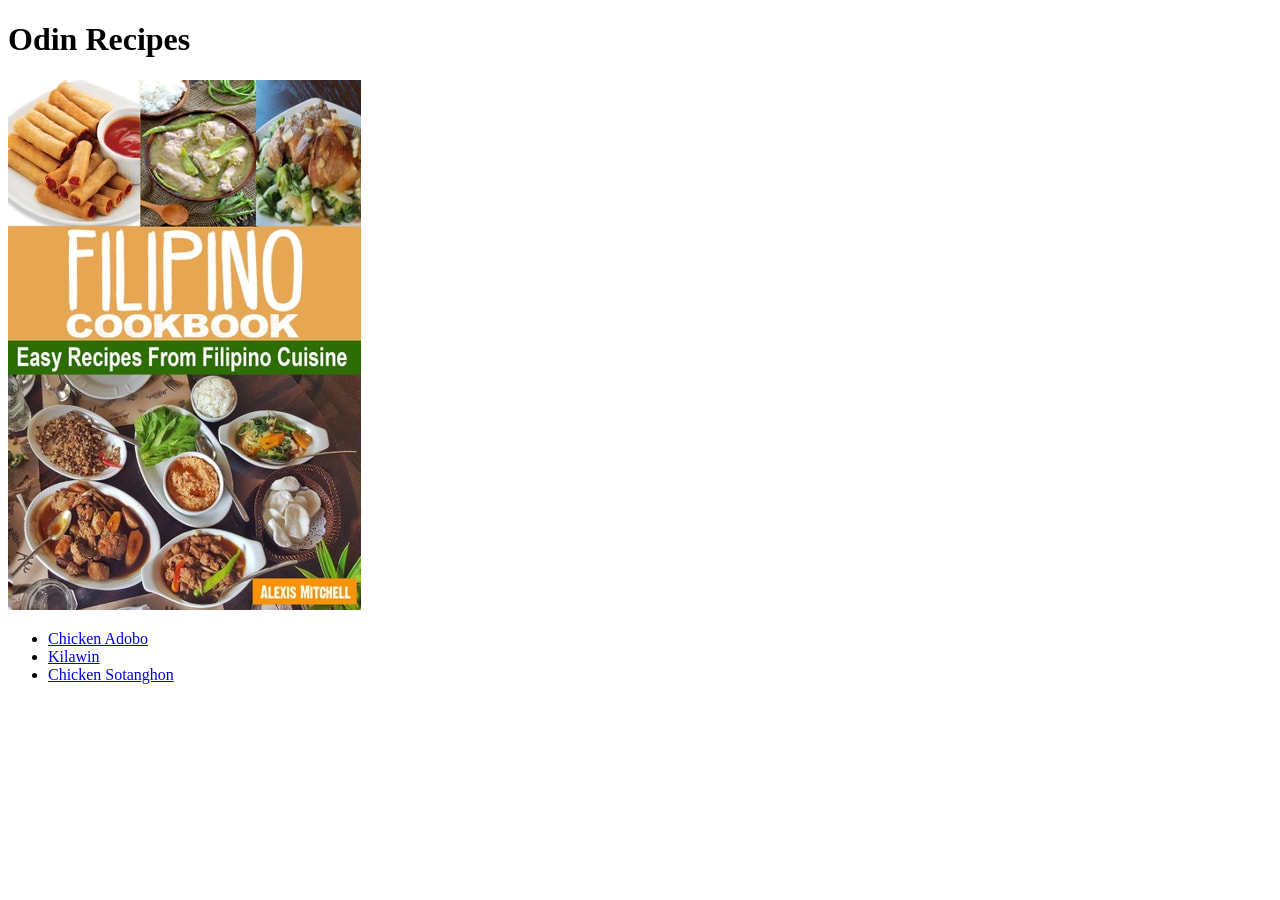
<file: index.html>
<!DOCTYPE html>
<html lang="en">
<head>
    <meta charset="UTF-8">
    <meta name="viewport" content="width=device-width, initial-scale=1.0">
    <title>Home</title>
</head>
<body>
    <h1>Odin Recipes</h1>
    <img src="./images/cookbook.jpg" alt="A picture of a cookbook">
    <ul>
    <li><a href="./recipes/adobo.html">Chicken Adobo</a></li>
    <li><a href="./recipes/kilawin.html">Kilawin</a></li>
    <li><a href="./recipes/sotanghon.html">Chicken Sotanghon</a></li>
    </ul>
</body>
</html>
</file>
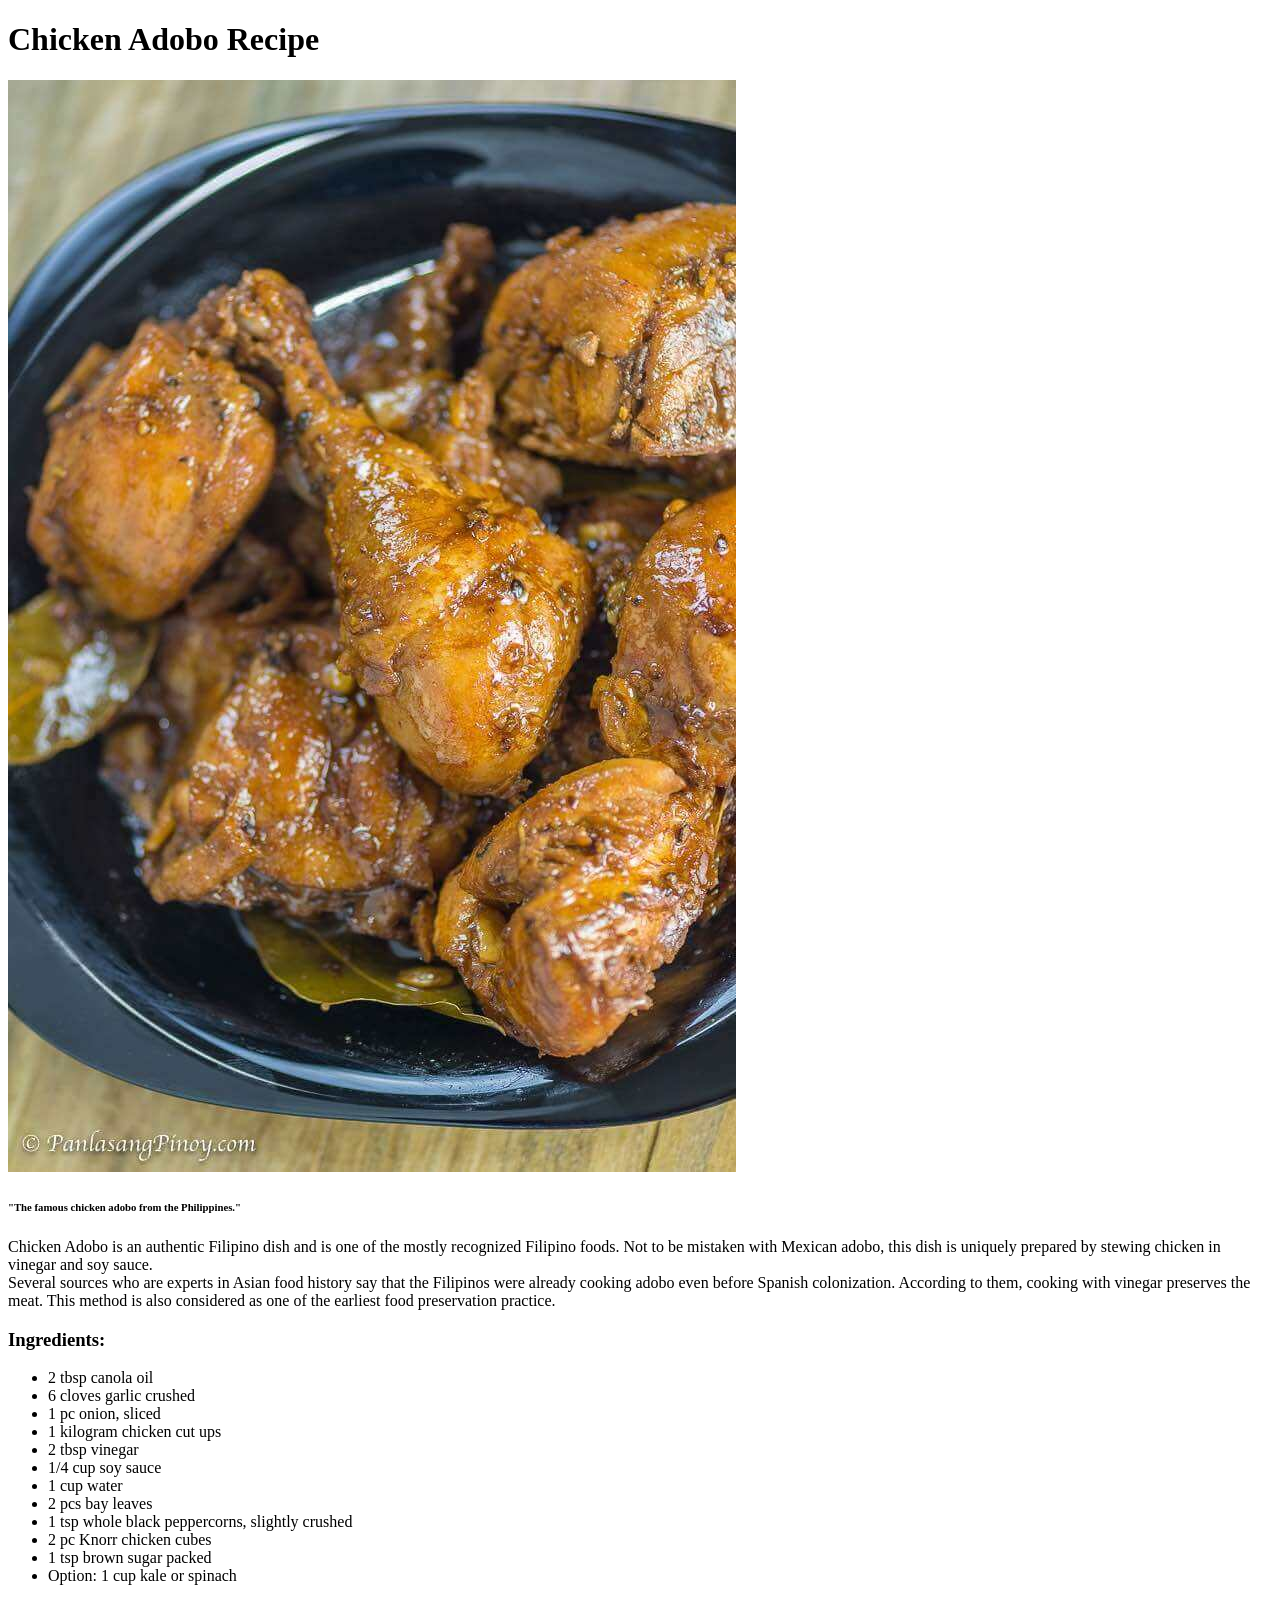
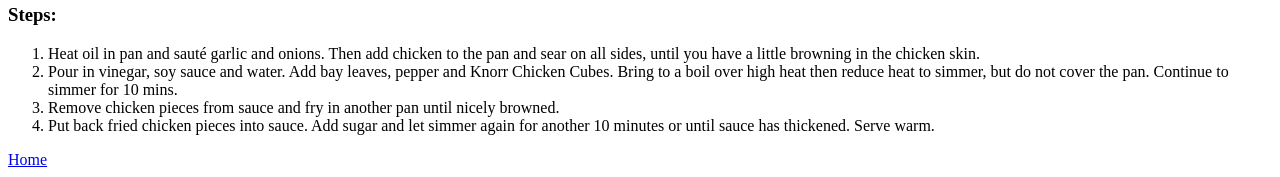
<file: recipes/adobo.html>
<!DOCTYPE html>
<html lang="en">
<head>
    <meta charset="UTF-8">
    <meta name="viewport" content="width=device-width, initial-scale=1.0">
    <title>Chicken Adobo</title>
</head>
<body>
    <h1>Chicken Adobo Recipe</h1>
    <img src="../images/adobo.jpg" alt="Delicous chicken adobo"/>
    <h6>"The famous chicken adobo from the Philippines."</h6>
    <p>Chicken Adobo is an authentic Filipino dish and is one of the mostly recognized Filipino foods. Not to be mistaken with Mexican adobo, this dish is uniquely prepared by stewing chicken in vinegar and soy sauce.</br>
    Several sources who are experts in Asian food history say that the Filipinos were already cooking adobo even before Spanish colonization. According to them, cooking with vinegar preserves the meat. This method is also considered as one of the earliest food preservation practice.    
    </p>
    <h3>Ingredients:</h3>
    <ul>
        <li>2 tbsp canola oil</li>
        <li>6 cloves garlic crushed</li>
        <li>1 pc onion, sliced</li>
        <li>1 kilogram chicken cut ups</li>
        <li>2 tbsp vinegar</li>
        <li>1/4 cup soy sauce</li>
        <li>1 cup water</li>
        <li>2 pcs bay leaves</li>
        <li>1 tsp whole black peppercorns, slightly crushed</li>
        <li>2 pc Knorr chicken cubes
        </li>
        <li>1 tsp brown sugar packed</li>
        <li>Option: 1 cup kale or spinach</li>
    </ul>

    <h3>Steps:</h3>
    <ol>
        <li>Heat oil in pan and sauté garlic and onions. Then add chicken to the pan and sear on all sides, until you have a little browning in the chicken skin.</li>
        <li>Pour in vinegar, soy sauce and water. Add bay leaves, pepper and Knorr Chicken Cubes. Bring to a boil over high heat then reduce heat to simmer, but do not cover the pan. Continue to simmer for 10 mins.</li>
        <li>Remove chicken pieces from sauce and fry in another pan until nicely browned.
        </li>
        <li>Put back fried chicken pieces into sauce. Add sugar and let simmer again for another 10 minutes or until sauce has thickened. Serve warm.</li>
    </ol>

    <a href="../index.html">Home</a>
</body>
</html>
</file>
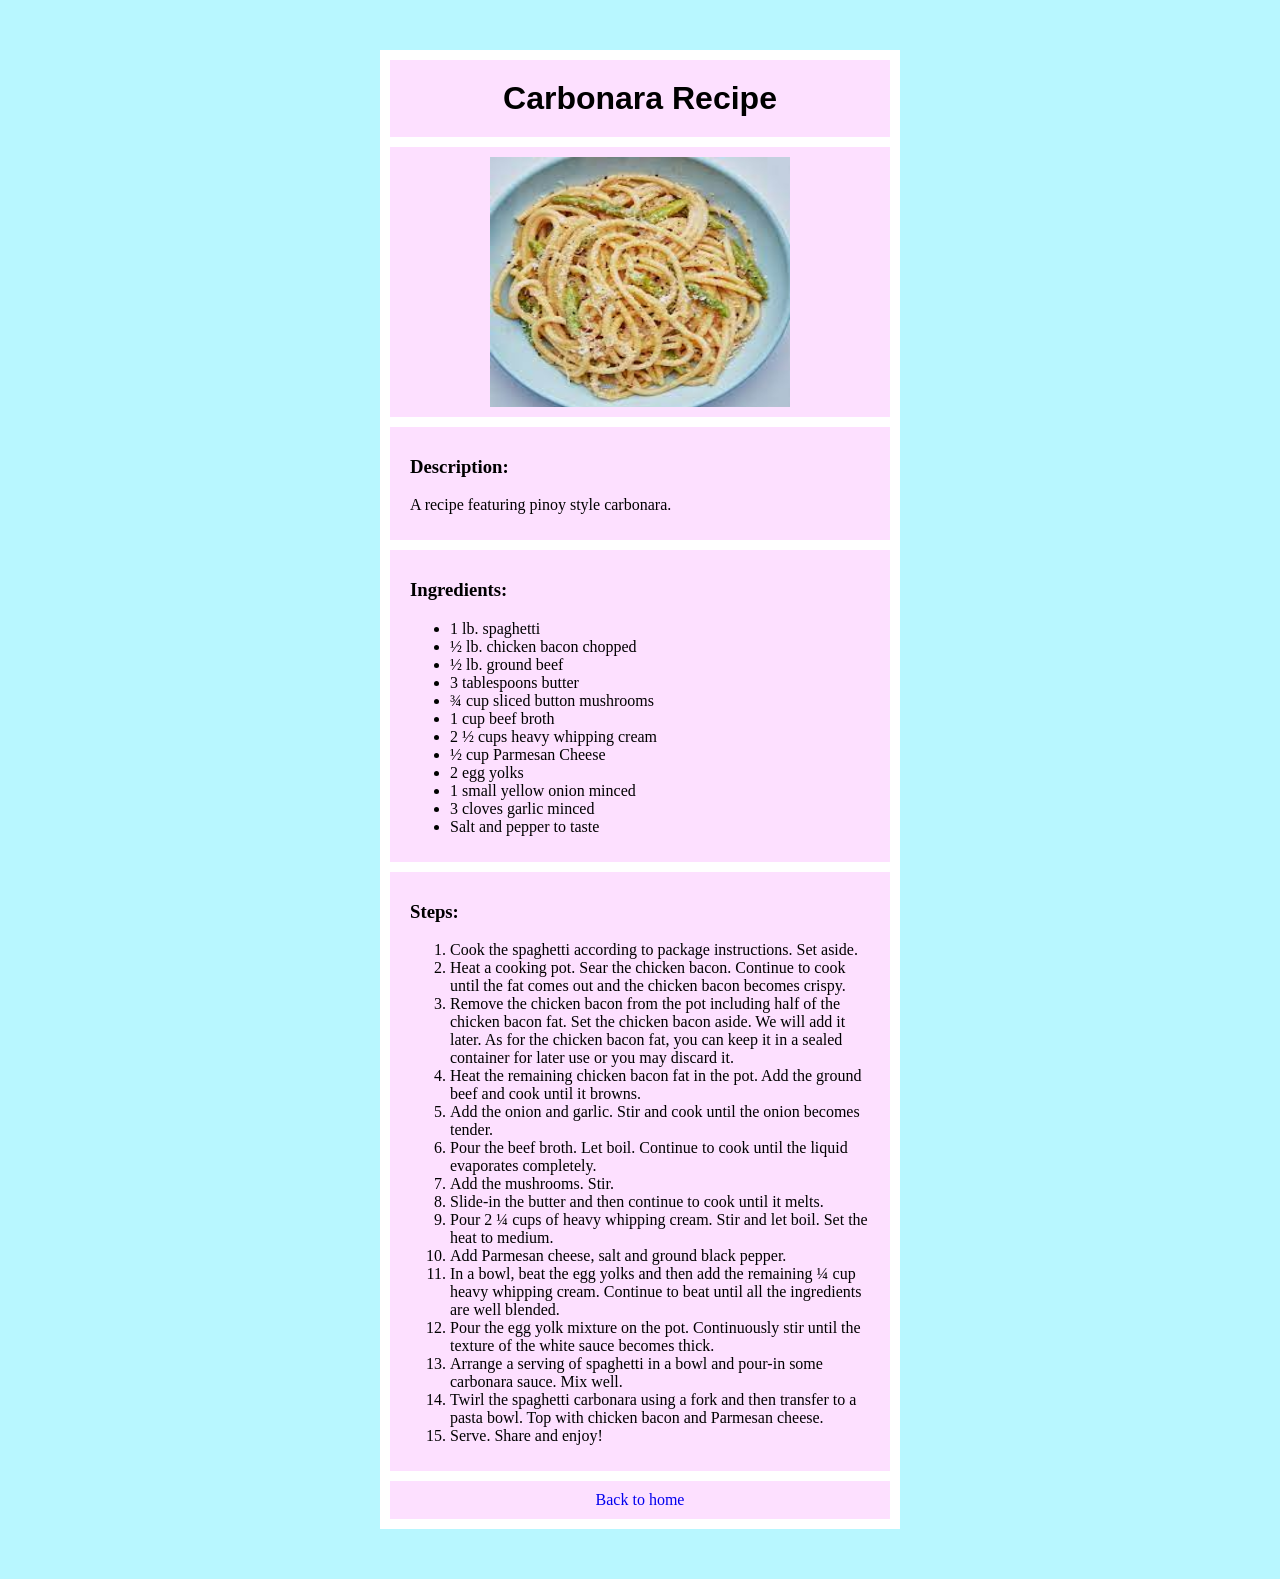
<file: recipes/carbonara.html>
<!DOCTYPE html>
<html>
	<head>
		<meta charset="UTF-8">
		<title>Carbonara</title>
		<link rel="stylesheet" href="carbonara.css">
	</head>
	
	<body>
		<div id="container">		
			<h1 id="title">Carbonara Recipe</h1>
			<div id="img-container">
				<img id="img" src="carbonara.jpeg" alt="a picture of carbonara" height="300" width="300">
			</div>
			<div class="containers">			
				<h3>Description:</h3>
				<p>A recipe featuring pinoy style carbonara.</p>
			</div>
			<div class="containers">	
				<h3>Ingredients:</h3>
				<ul>
						<li>1 lb. spaghetti</li>
						<li>½ lb. chicken bacon chopped</li>
						<li>½ lb. ground beef</li>
						<li>3 tablespoons butter</li>
						<li>¾ cup sliced button mushrooms</li>
						<li>1 cup beef broth</li>
						<li>2 ½ cups heavy whipping cream</li>
						<li>½ cup Parmesan Cheese</li>
						<li>2 egg yolks</li>
						<li>1 small yellow onion minced</li>
						<li>3 cloves garlic minced</li>
						<li>Salt and pepper to taste</li>		
				</ul>
			</div>
			<div class="containers">	
				<h3>Steps:</h3>
				<ol>
						<li>Cook the spaghetti according to package instructions. Set aside.</li>
						<li>Heat a cooking pot. Sear the chicken bacon. Continue to cook until the fat comes out and the chicken bacon becomes crispy.</li>
						<li>Remove the chicken bacon from the pot including half of the chicken bacon fat. Set the chicken bacon aside. We will add it later. As for the chicken bacon fat, you can keep it in a sealed container for later use or you may discard it.</li>
						<li>Heat the remaining chicken bacon fat in the pot. Add the ground beef and cook until it browns.</li>
						<li>Add the onion and garlic. Stir and cook until the onion becomes tender.</li>
						<li>Pour the beef broth. Let boil. Continue to cook until the liquid evaporates completely.</li>
						<li>Add the mushrooms. Stir.</li>
						<li>Slide-in the butter and then continue to cook until it melts.</li>
						<li>Pour 2 ¼ cups of heavy whipping cream. Stir and let boil. Set the heat to medium.</li>
						<li>Add Parmesan cheese, salt and ground black pepper.</li>
						<li>In a bowl, beat the egg yolks and then add the remaining ¼ cup heavy whipping cream. Continue to beat until all the ingredients are well blended.</li>
						<li>Pour the egg yolk mixture on the pot. Continuously stir until the texture of the white sauce becomes thick.</li>
						<li>Arrange a serving of spaghetti in a bowl and pour-in some carbonara sauce. Mix well.</li>
						<li>Twirl the spaghetti carbonara using a fork and then transfer to a pasta bowl. Top with chicken bacon and Parmesan cheese.</li>
						<li>Serve. Share and enjoy!		</li>
				</ol>
			</div>
		
				<div id="link"><a href="../index.html">Back to home</a></div>
		</div>
	</body>
</html>
</file>
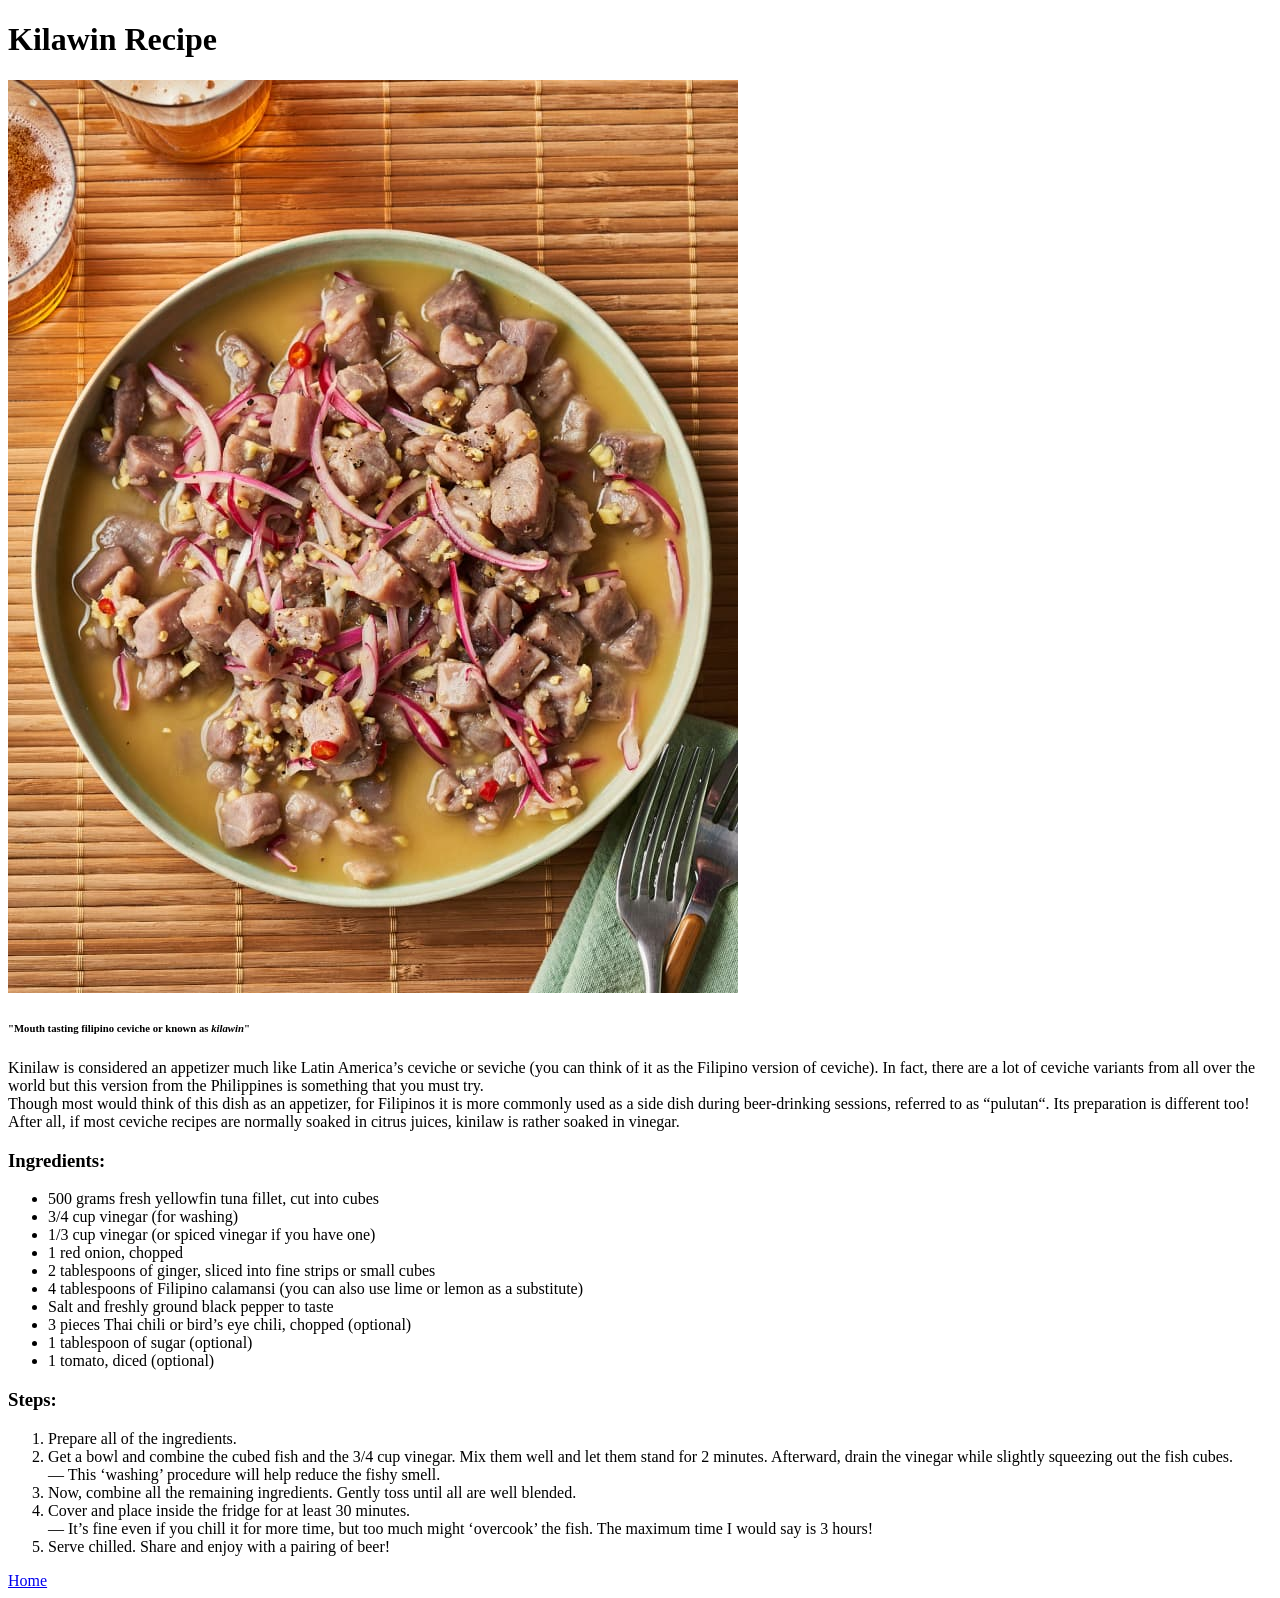
<file: recipes/kilawin.html>
<!DOCTYPE html>
<html lang="en">
<head>
    <meta charset="UTF-8">
    <meta name="viewport" content="width=device-width, initial-scale=1.0">
    <title>Kilawin</title>
</head>
<body>
    <h1>Kilawin Recipe</h1>
    <img src="../images/kilawin.jpeg" alt="Delicious picture of kilawin">
    <h6>"Mouth tasting filipino ceviche or known as <i>kilawin</i>"</h6>
    <p>Kinilaw is considered an appetizer much like Latin America’s ceviche or seviche (you can think of it as the Filipino version of ceviche). In fact, there are a lot of ceviche variants from all over the world but this version from the Philippines is something that you must try.<br/>
  Though most would think of this dish as an appetizer, for Filipinos it is more commonly used as a side dish during beer-drinking sessions, referred to as “pulutan“. Its preparation is different too! After all, if most ceviche recipes are normally soaked in citrus juices, kinilaw is rather soaked in vinegar.</p>
  <h3>Ingredients:</h3>
  <ul>
    <li>500 grams fresh yellowfin tuna fillet, cut into cubes</li>
    <li>3/4 cup vinegar (for washing)</li>
    <li>1/3 cup vinegar (or spiced vinegar if you have one)</li>
    <li>1 red onion, chopped</li>
    <li>2 tablespoons of ginger, sliced into fine strips or small cubes</li>
    <li>4 tablespoons of Filipino calamansi (you can also use lime or lemon as a substitute)</li>
    <li>Salt and freshly ground black pepper to taste</li>
    <li>3 pieces Thai chili or bird’s eye chili, chopped (optional)</li>
    <li>1 tablespoon of sugar (optional)</li>
    <li>1 tomato, diced (optional)</li>
  </ul>
  <h3>Steps:</h3>
  <ol>
    <li>Prepare all of the ingredients.</li>
    <li>Get a bowl and combine the cubed fish and the 3/4 cup vinegar. Mix them well and let them stand for 2 minutes. Afterward, drain the vinegar while slightly squeezing out the fish cubes.<br/>
        — This ‘washing’ procedure will help reduce the fishy smell.</li>
    <li>Now, combine all the remaining ingredients. Gently toss until all are well blended.</li>
    <li>Cover and place inside the fridge for at least 30 minutes.<br/>
        — It’s fine even if you chill it for more time, but too much might ‘overcook’ the fish. The maximum time I would say is 3 hours!</li>
    <li>Serve chilled. Share and enjoy with a pairing of beer!</li>
  </ol>
  <a href="../index.html">Home</a>  
</body>
</html>
</file>
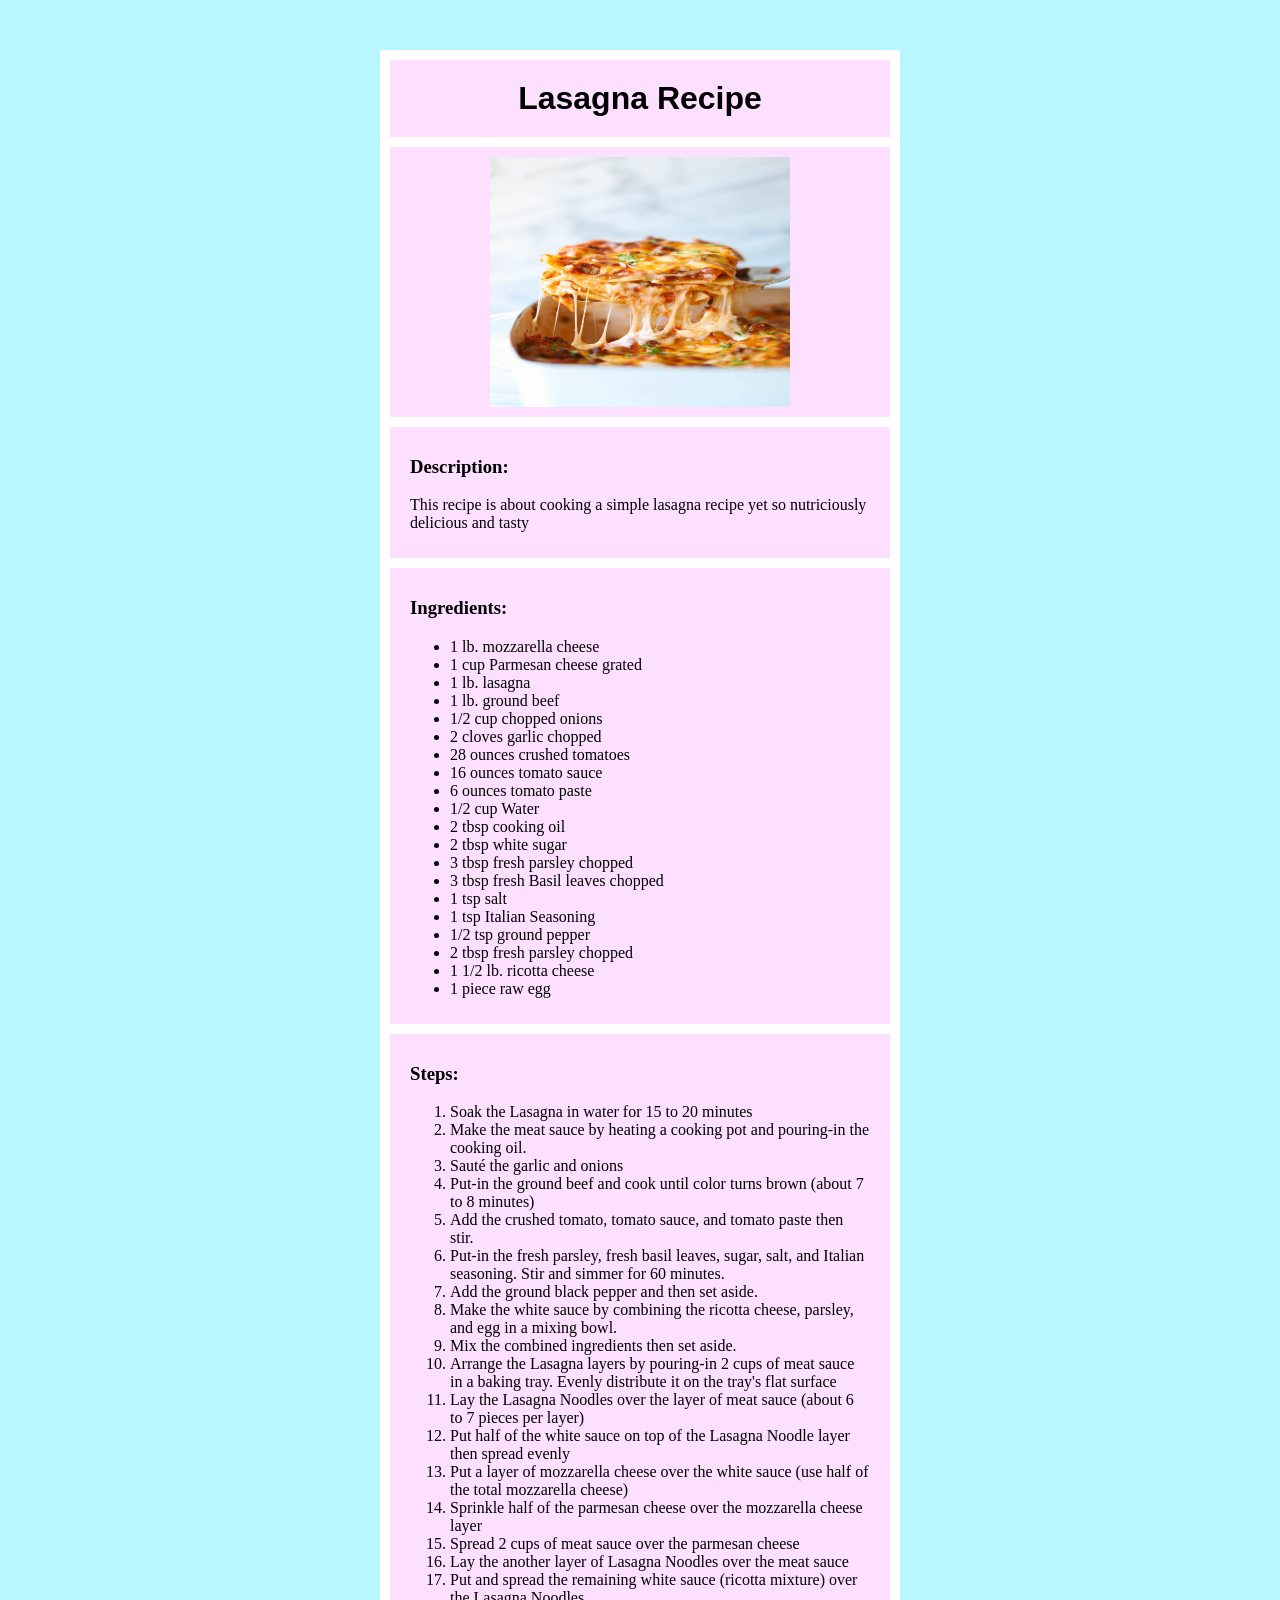
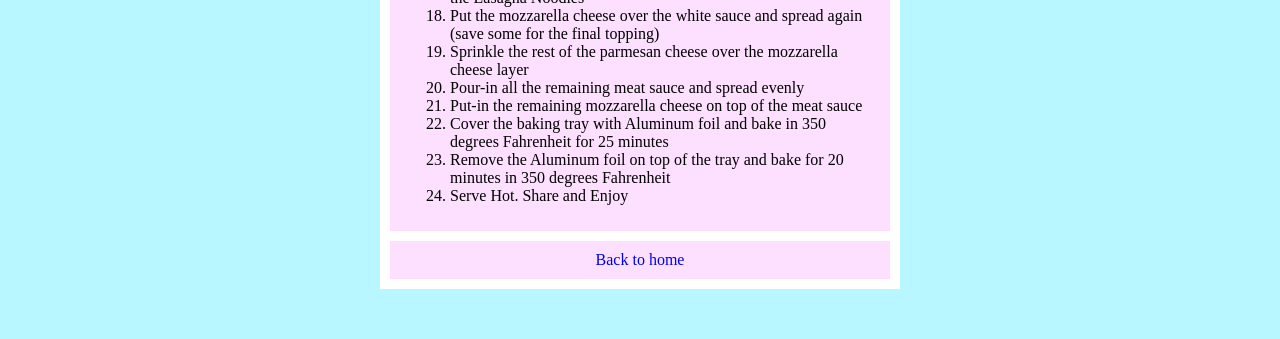
<file: recipes/lasagna.html>
<!DOCTYPE html>
<html>
	<head>
		<meta charset="UTF-8">
		<title>Lasagna</title>
		<link rel="stylesheet" href="lasagna.css">		
	</head>

	<body>
		<div id="container">		
			<h1 id="title">Lasagna Recipe</h1>
			<div id="img-container">
				<img id="img" src="lasagna.jpg" alt="a picture of deliciously made lasagna" height="300" width="300">
			</div>
			<div class="containers">
				<h3>Description:</h3>
				<p>This recipe is about cooking a simple lasagna recipe yet so nutriciously delicious and tasty</p>
			</div>
			<div class="containers">
				<h3>Ingredients:</h3>
				<ul>
						<li>1 lb. mozzarella cheese</li>
						<li>1 cup Parmesan cheese grated</li>
						<li>1 lb. lasagna</li>
						<li>1 lb. ground beef</li>
						<li>1/2 cup chopped onions</li>
						<li>2 cloves garlic chopped</li>
						<li>28 ounces crushed tomatoes</li>
						<li>16 ounces tomato sauce</li>
						<li>6 ounces tomato paste</li>
						<li>1/2 cup Water</li>
						<li>2 tbsp cooking oil</li>
						<li>2 tbsp white sugar</li>
						<li>3 tbsp fresh parsley chopped</li>
						<li>3 tbsp fresh Basil leaves chopped</li>
						<li>1 tsp salt</li>
						<li>1 tsp Italian Seasoning</li>
						<li>1/2 tsp ground pepper</li>
						<li>2 tbsp fresh parsley chopped</li>
						<li>1 1/2 lb. ricotta cheese</li>
						<li>1 piece raw egg</li>							
				</ul>
			</div>
			<div class="containers">
				<h3>Steps:</h3>
				<ol>
							<li>Soak the Lasagna in water for 15 to 20 minutes</li>
							<li>Make the meat sauce by heating a cooking pot and pouring-in the cooking oil.</li>
							<li>Sauté the garlic and onions</li>
							<li>Put-in the ground beef and cook until color turns brown (about 7 to 8 minutes)</li>
							<li>Add the crushed tomato, tomato sauce, and tomato paste then stir.</li>
							<li>Put-in the fresh parsley, fresh basil leaves, sugar, salt, and Italian seasoning. Stir and simmer for 60 minutes.</li>
							<li>Add the ground black pepper and then set aside.</li>
							<li>Make the white sauce by combining the ricotta cheese, parsley, and egg in a mixing bowl.</li>
							<li>Mix the combined ingredients then set aside.</li>
							<li>Arrange the Lasagna layers by pouring-in 2 cups of meat sauce in a baking tray. Evenly distribute it on the tray's flat surface</li>
							<li>Lay the Lasagna Noodles over the layer of meat sauce (about 6 to 7 pieces per layer)</li>
							<li>Put half of the white sauce on top of the Lasagna Noodle layer then spread evenly</li>
							<li>Put a layer of mozzarella cheese over the white sauce (use half of the total mozzarella cheese)</li>
							<li>Sprinkle half of the parmesan cheese over the mozzarella cheese layer</li>
							<li>Spread 2 cups of meat sauce over the parmesan cheese</li>
							<li>Lay the another layer of Lasagna Noodles over the meat sauce</li>
							<li>Put and spread the remaining white sauce (ricotta mixture) over the Lasagna Noodles</li>
							<li>Put the mozzarella cheese over the white sauce and spread again (save some for the final topping)</li>
							<li>Sprinkle the rest of the parmesan cheese over the mozzarella cheese layer</li>
							<li>Pour-in all the remaining meat sauce and spread evenly</li>
							<li>Put-in the remaining mozzarella cheese on top of the meat sauce</li>
							<li>Cover the baking tray with Aluminum foil and bake in 350 degrees Fahrenheit for 25 minutes</li>
							<li>Remove the Aluminum foil on top of the tray and bake for 20 minutes in 350 degrees Fahrenheit</li>
							<li>Serve Hot. Share and Enjoy</li>
				</ol>
			</div>
				<div id="link"><a href="../index.html">Back to home</a></div>
		</div>		
	</body>	
</html>
</file>
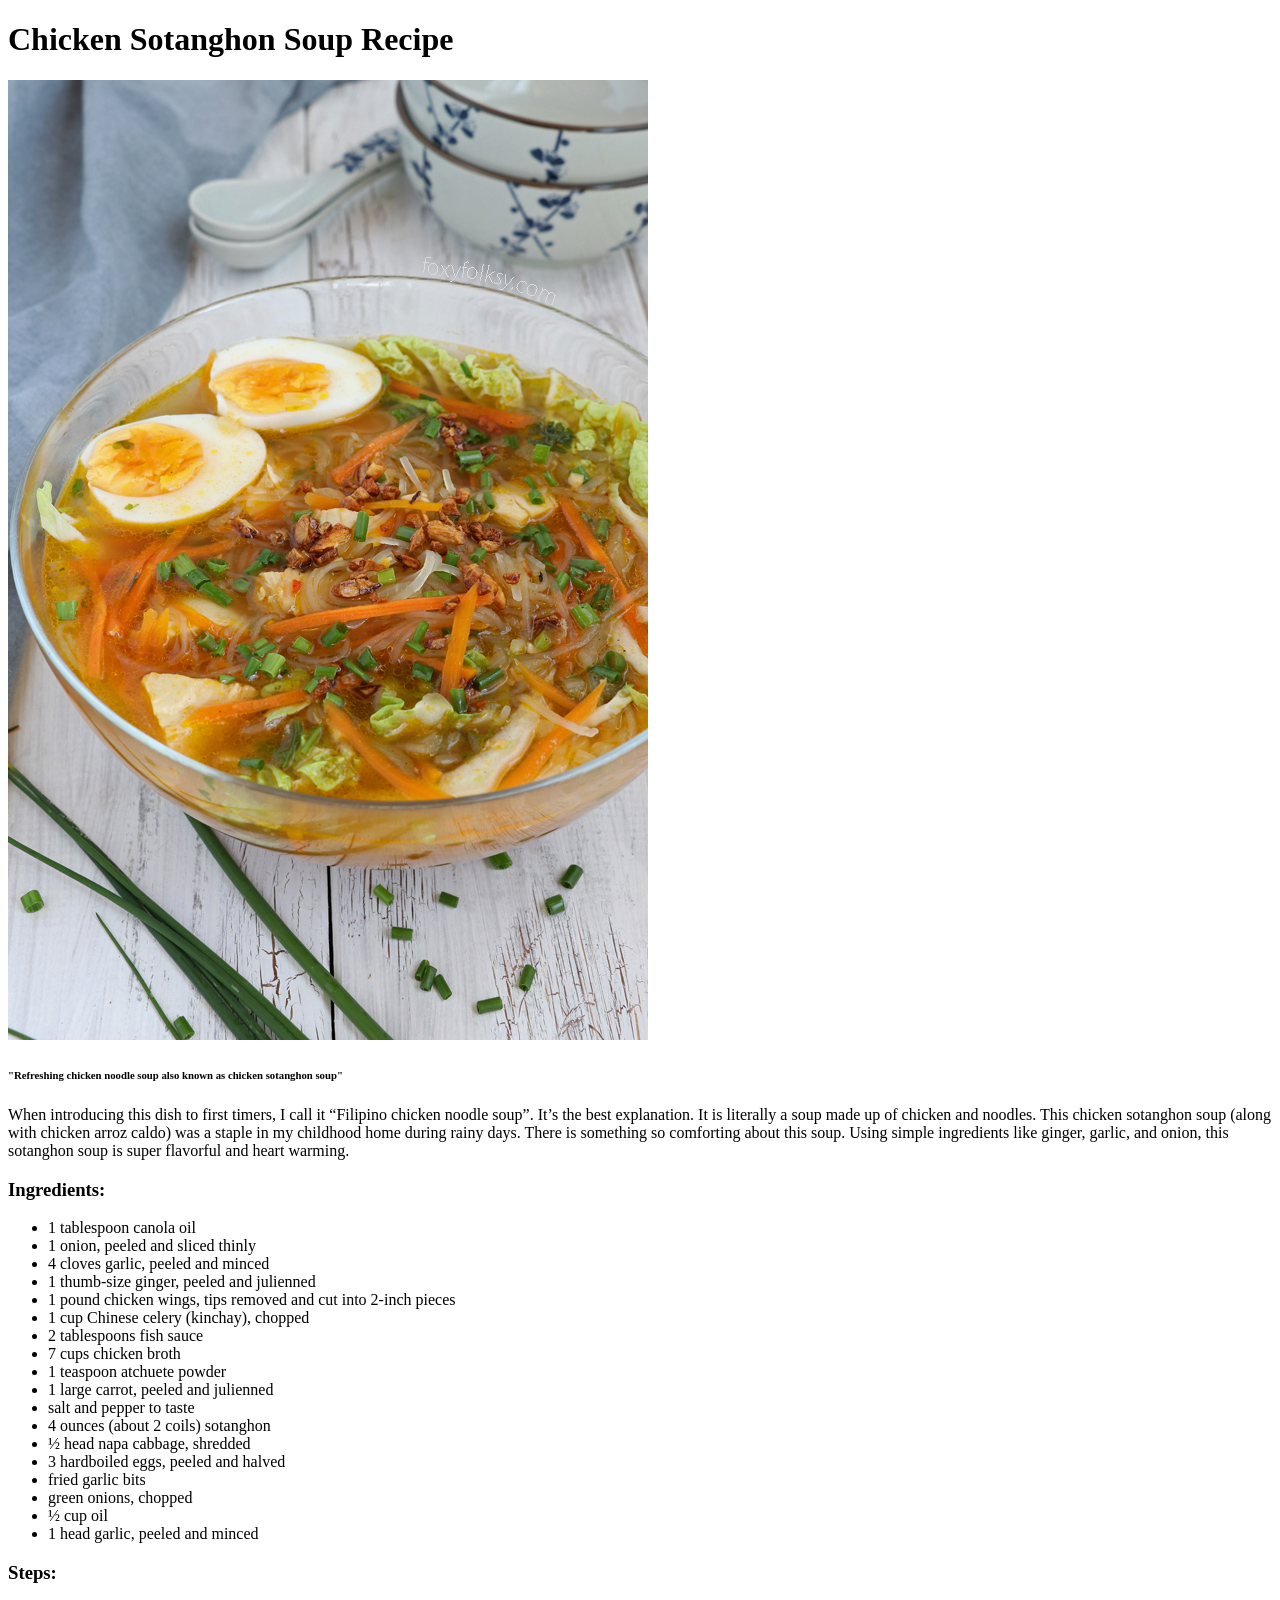
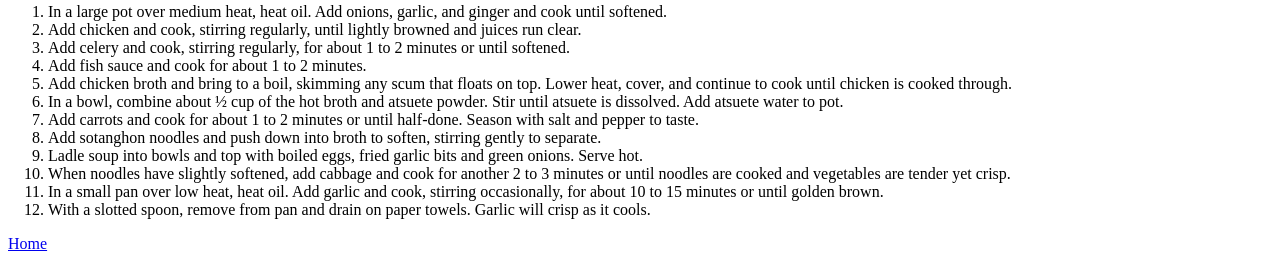
<file: recipes/sotanghon.html>
<!DOCTYPE html>
<html lang="en">
<head>
    <meta charset="UTF-8">
    <meta name="viewport" content="width=device-width, initial-scale=1.0">
    <title>Chicken Sotanghon Soup</title>
</head>
<body>
    <h1>Chicken Sotanghon Soup Recipe</h1>
    <img src="../images/sotanghon.jpg" alt="A delicious picture of sotanghon soup">
    <h6>"Refreshing chicken noodle soup also known as chicken sotanghon soup"</h6>

    <p>When introducing this dish to first timers, I call it “Filipino chicken noodle soup”.

        It’s the best explanation. It is literally a soup made up of chicken and noodles.
        
        This chicken sotanghon soup (along with chicken arroz caldo) was a staple in my childhood home during rainy days.
        
        There is something so comforting about this soup.
        
        Using simple ingredients like ginger, garlic, and onion, this sotanghon soup is super flavorful and heart warming.</p>

    <h3>Ingredients:</h3>
    <ul>
        <li>1 tablespoon canola oil</li>
        <li>1 onion, peeled and sliced thinly</li>
        <li>4 cloves garlic, peeled and minced</li>
        <li>1 thumb-size ginger, peeled and julienned</li>
        <li>1 pound chicken wings, tips removed and cut into 2-inch pieces</li>
        <li>1 cup Chinese celery (kinchay), chopped</li>
        <li>2 tablespoons fish sauce</li>
        <li>7 cups chicken broth</li>
        <li>1 teaspoon atchuete powder</li>
        <li>1 large carrot, peeled and julienned</li>
        <li>salt and pepper to taste</li>
        <li>4 ounces (about 2 coils) sotanghon</li>
        <li>½ head napa cabbage, shredded</li>
        <li>3 hardboiled eggs, peeled and halved</li>
        <li>fried garlic bits</li>
        <li>green onions, chopped</li>
        <li>½ cup oil</li>
        <li>1 head garlic, peeled and minced</li>
    </ul>
    <h3>Steps:</h3>
    <ol>
        <li>In a large pot over medium heat, heat oil. Add onions, garlic, and ginger and cook until softened.</li>
        <li>Add chicken and cook, stirring regularly, until lightly browned and juices run clear.
        </li>
        <li>Add celery and cook, stirring regularly, for about 1 to 2 minutes or until softened.</li>
        <li>Add fish sauce and cook for about 1 to 2 minutes.</li>
        <li>Add chicken broth and bring to a boil, skimming any scum that floats on top. Lower heat, cover, and continue to cook until chicken is cooked through.</li>
        <li>In a bowl, combine about ½ cup of the hot broth and atsuete powder. Stir until atsuete is dissolved. Add atsuete water to pot.</li>
        <li>Add carrots and cook for about 1 to 2 minutes or until half-done. Season with salt and pepper to taste.</li>
        <li>Add sotanghon noodles and push down into broth to soften, stirring gently to separate.</li>
        <li>Ladle soup into bowls and top with boiled eggs, fried garlic bits and green onions. Serve hot.</li>
        <li>When noodles have slightly softened, add cabbage and cook for another 2 to 3 minutes or until noodles are cooked and vegetables are tender yet crisp.</li>
        <li>In a small pan over low heat, heat oil. Add garlic and cook, stirring occasionally, for about 10 to 15 minutes or until golden brown.</li>
        <li>With a slotted spoon, remove from pan and drain on paper towels. Garlic will crisp as it cools.</li>
    </ol>
    <a href="../index.html">Home</a>  
</body>
</html>
</file>
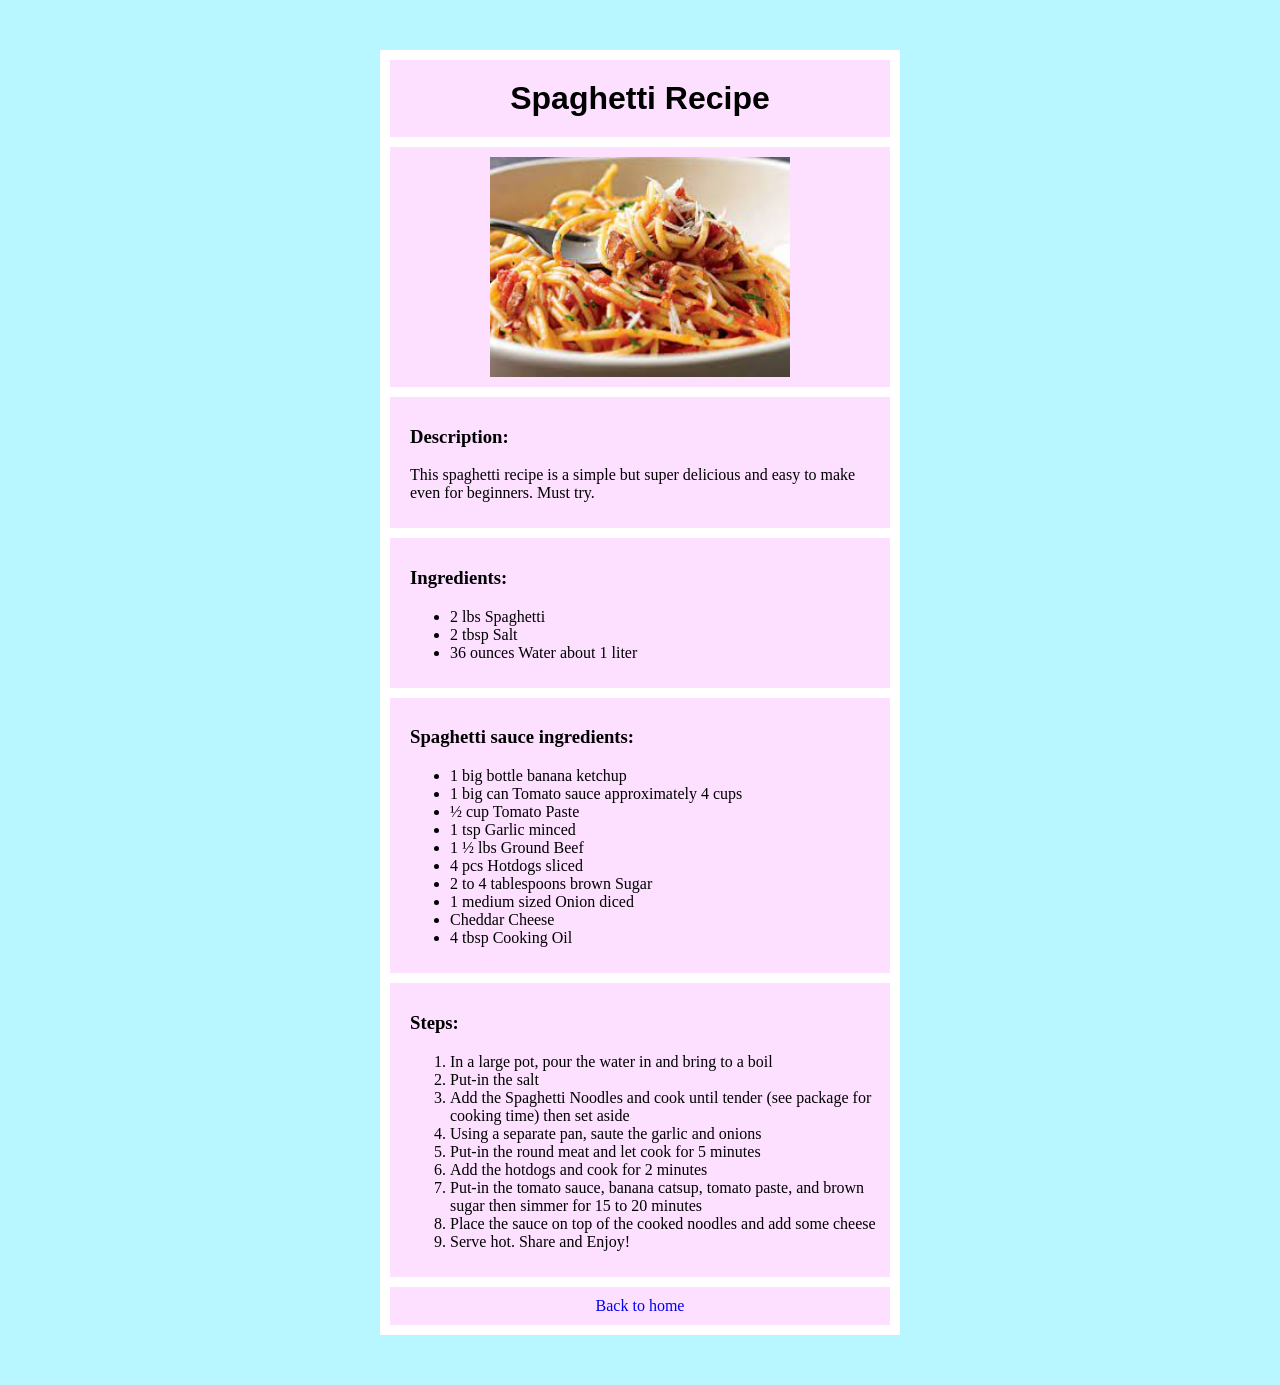
<file: recipes/spaghetti.html>
<!DOCTYPE html>
<html>
	<head>
		<meta charset="UTF-8">
		<title>Spaghetti</title>
		<link rel="stylesheet" href="spaghetti.css">
	</head>
	
	<body>
		<div id="container">
			<h1 id="title">Spaghetti Recipe</h1>
				<div id="img-container">
				<img id="img" src="spag.jpeg" alt="a picture of freshly made spaghetti" height="300" width="300">
				</div>
			<div class="containers">	
				<h3>Description:</h3>
				<p>This spaghetti recipe is a simple but super delicious and easy to make even for beginners. Must try. </p>
			</div>
			<div class="containers">
				<h3>Ingredients:</h3>
				
				<ul>
					<li>2 lbs Spaghetti</li>
					<li>2 tbsp Salt</li>
					<li>36 ounces Water about 1 liter</li>
				</ul>
			</div>
			<div class="containers">
				<h3>Spaghetti sauce ingredients:</h3>
				<ul>
					<li>1 big bottle banana ketchup</li>
					<li>1 big can Tomato sauce approximately 4 cups</li>
					<li>½ cup Tomato Paste</li>
					<li>1 tsp Garlic minced</li>
					<li>1 ½ lbs Ground Beef</li>
					<li>4 pcs Hotdogs sliced</li>
					<li>2 to 4 tablespoons brown Sugar</li>
					<li>1 medium sized Onion diced</li>
					<li>Cheddar Cheese</li>
					<li>4 tbsp Cooking Oil</li>
				</ul>
			</div>
			<div class="containers">
			<h3>Steps:</h3>
			<ol>
				<li>In a large pot, pour the water in and bring to a boil</li>
				<li>Put-in the salt</li>
				<li>Add the Spaghetti Noodles and cook until tender (see package for cooking time) then set aside</li>
				<li>Using a separate pan, saute the garlic and onions</li>
				<li>Put-in the round meat and let cook for 5 minutes</li>
				<li>Add the hotdogs and cook for 2 minutes</li>
				<li>Put-in the tomato sauce, banana catsup, tomato paste, and brown sugar then simmer for 15 to 20 minutes</li>
				<li>Place the sauce on top of the cooked noodles and add some cheese</li>
				<li>Serve hot. Share and Enjoy!</li>
			</ol>
			</div>
				<div id="link"><a href="../index.html">Back to home</a></div>

		</div>
	</body>	
</html>
</file>
<file: recipes/carbonara.css>
body{
	background:#b8f7ff;
}

#container{
	background:white;
	width: 500px;
	margin: 50px auto;
	padding:10px;
}

#title{
	background: #fde0ff;
	padding: 20px;
	margin: auto;
	text-align: center;
	font-family: Verdana , sans-serif;
}

#img-container, .containers{
	background: #fde0ff;
	padding: 10px;
	margin: 10px auto;
}

.containers{
	padding-left: 20px;
	padding-right: 20px;
}

#img{
	display:block;
	margin: auto;
	height:250px;
}

#link{
	text-align:center;
	background: #fde0ff;
	padding: 10px;
	margin: 10px auto 0px auto;
}

a{
	text-decoration:none
}
</file>
<file: recipes/lasagna.css>
body{
	background:#b8f7ff;
}

#container{
	background:white;
	width: 500px;
	margin: 50px auto;
	padding:10px;
}

#title{
	background: #fde0ff;
	padding: 20px;
	margin: auto;
	text-align: center;
	font-family: Verdana , sans-serif;
}

#img-container, .containers{
	background: #fde0ff;
	padding: 10px;
	margin: 10px auto;
}

.containers{
	padding-left: 20px;
	padding-right: 20px;
}

#img{
	display:block;
	margin: auto;
	height:250px;
}

#link{
	text-align:center;
	background: #fde0ff;
	padding: 10px;
	margin: 10px auto 0px auto;
}

a{
	text-decoration:none
}
</file>
<file: recipes/spaghetti.css>
body{
	background:#b8f7ff;
}

#container{
	background:white;
	width: 500px;
	margin: 50px auto;
	padding:10px;
}

#title{
	background: #fde0ff;
	padding: 20px;
	margin: auto;
	text-align: center;
	font-family: Verdana , sans-serif;
}

#img-container, .containers{
	background: #fde0ff;
	padding: 10px;
	margin: 10px auto;
}

.containers{
	padding-left: 20px;
}

#img{
	display:block;
	margin: auto;
	height: 75%;
}

#link{
	text-align:center;
	background: #fde0ff;
	padding: 10px;
	margin: 10px auto 0px auto;
}

a{
	text-decoration:none
}
</file>
